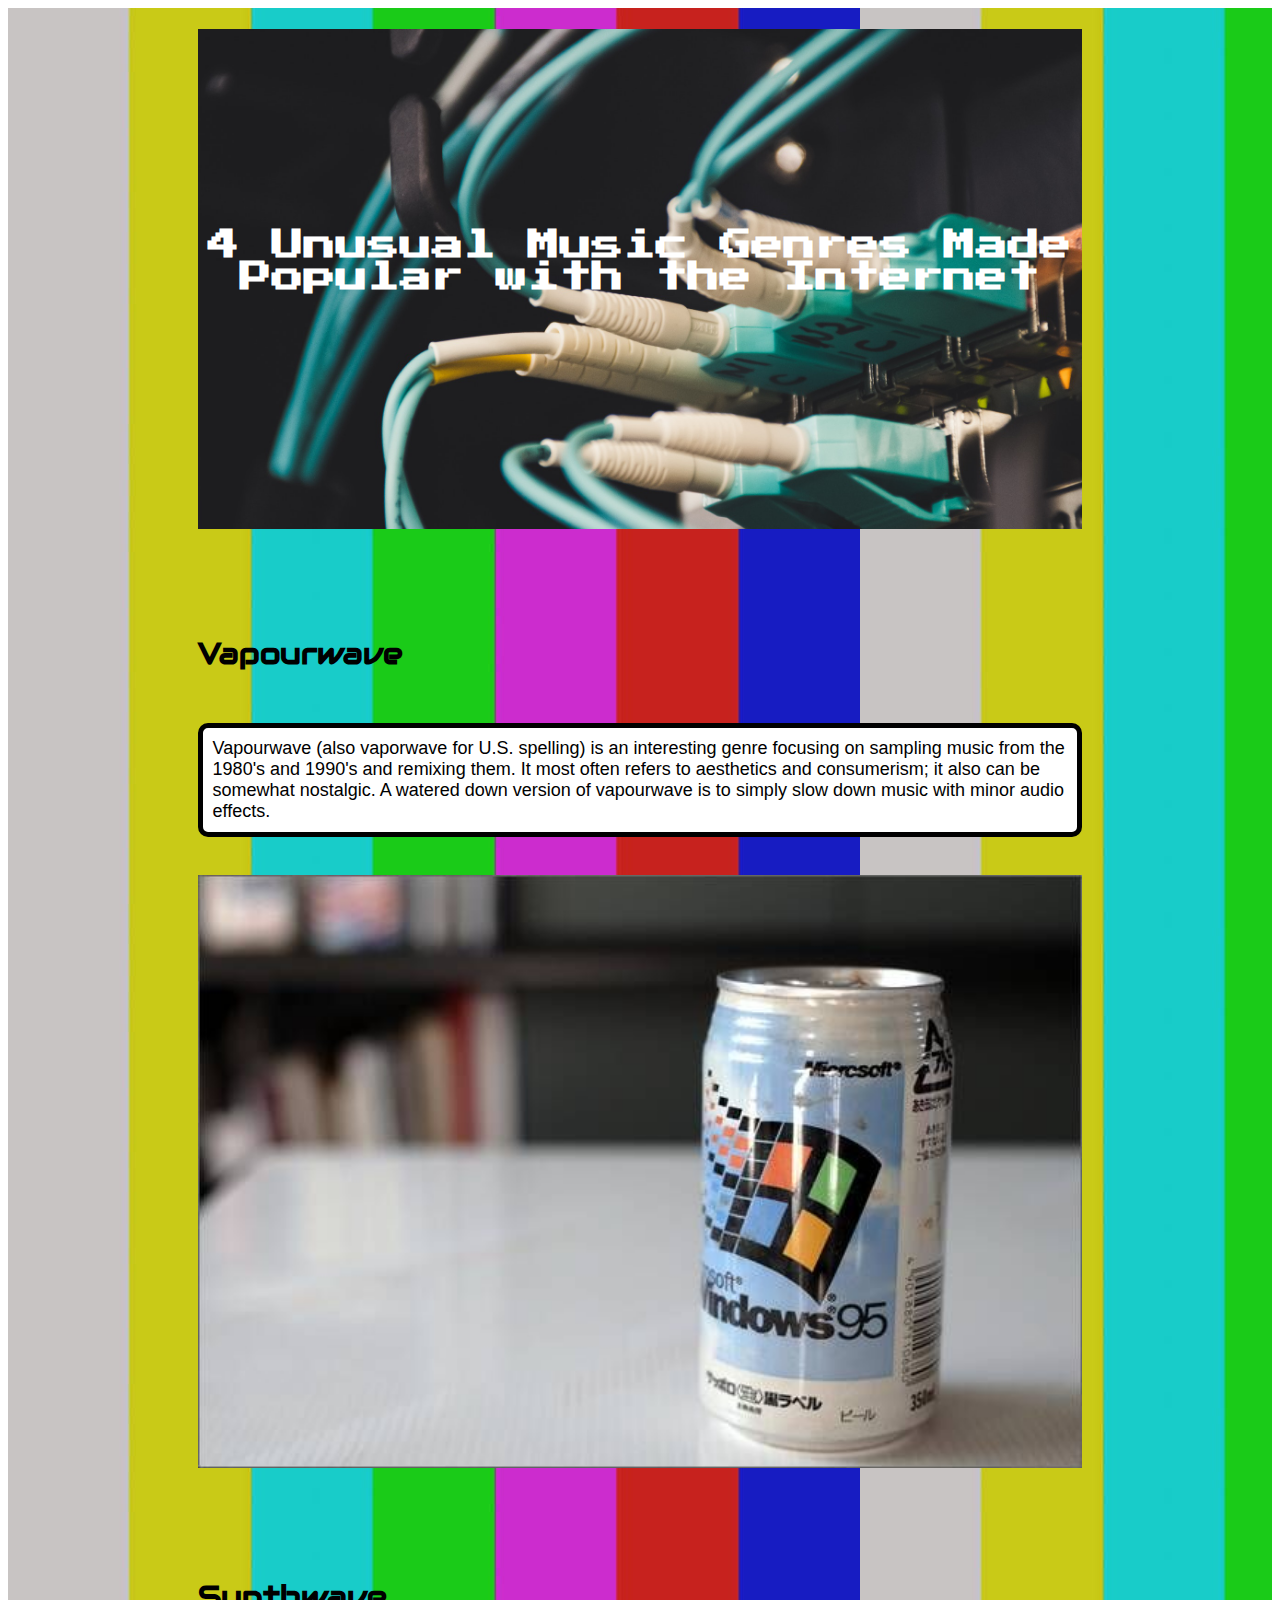
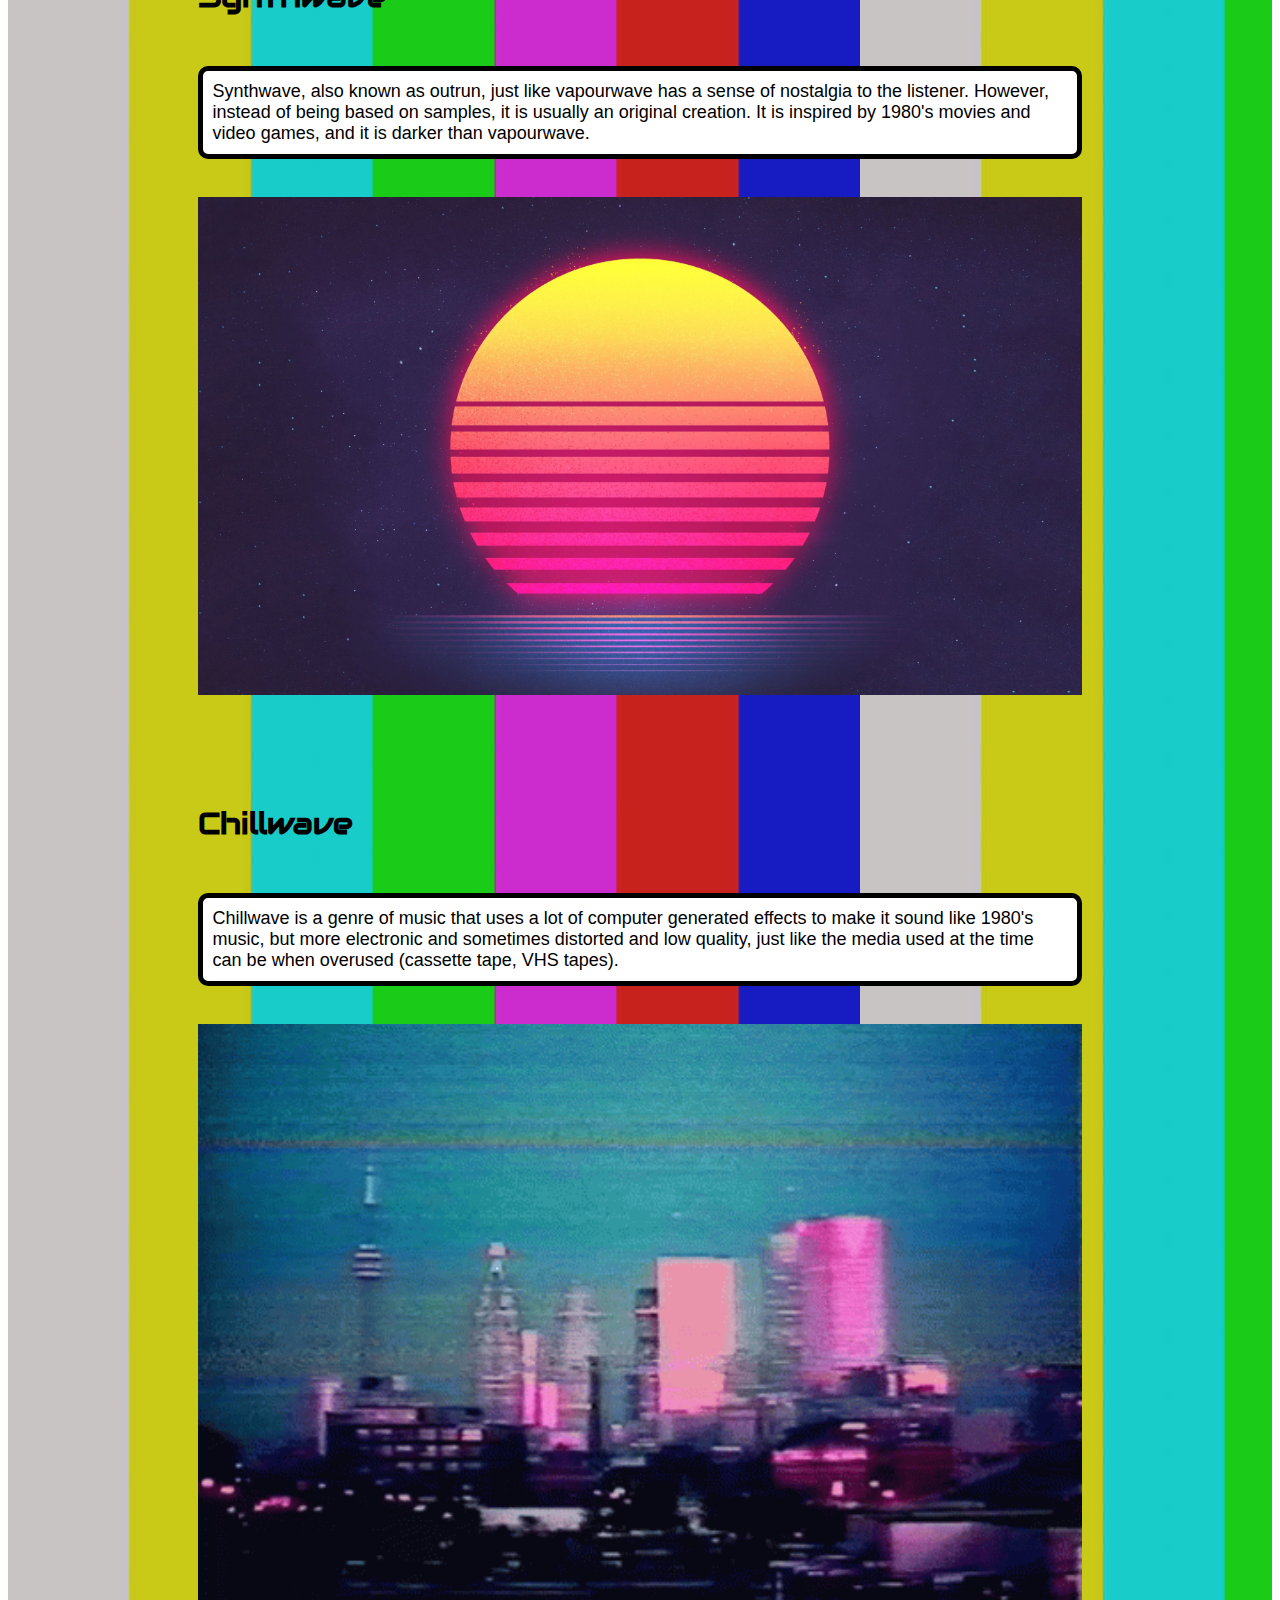
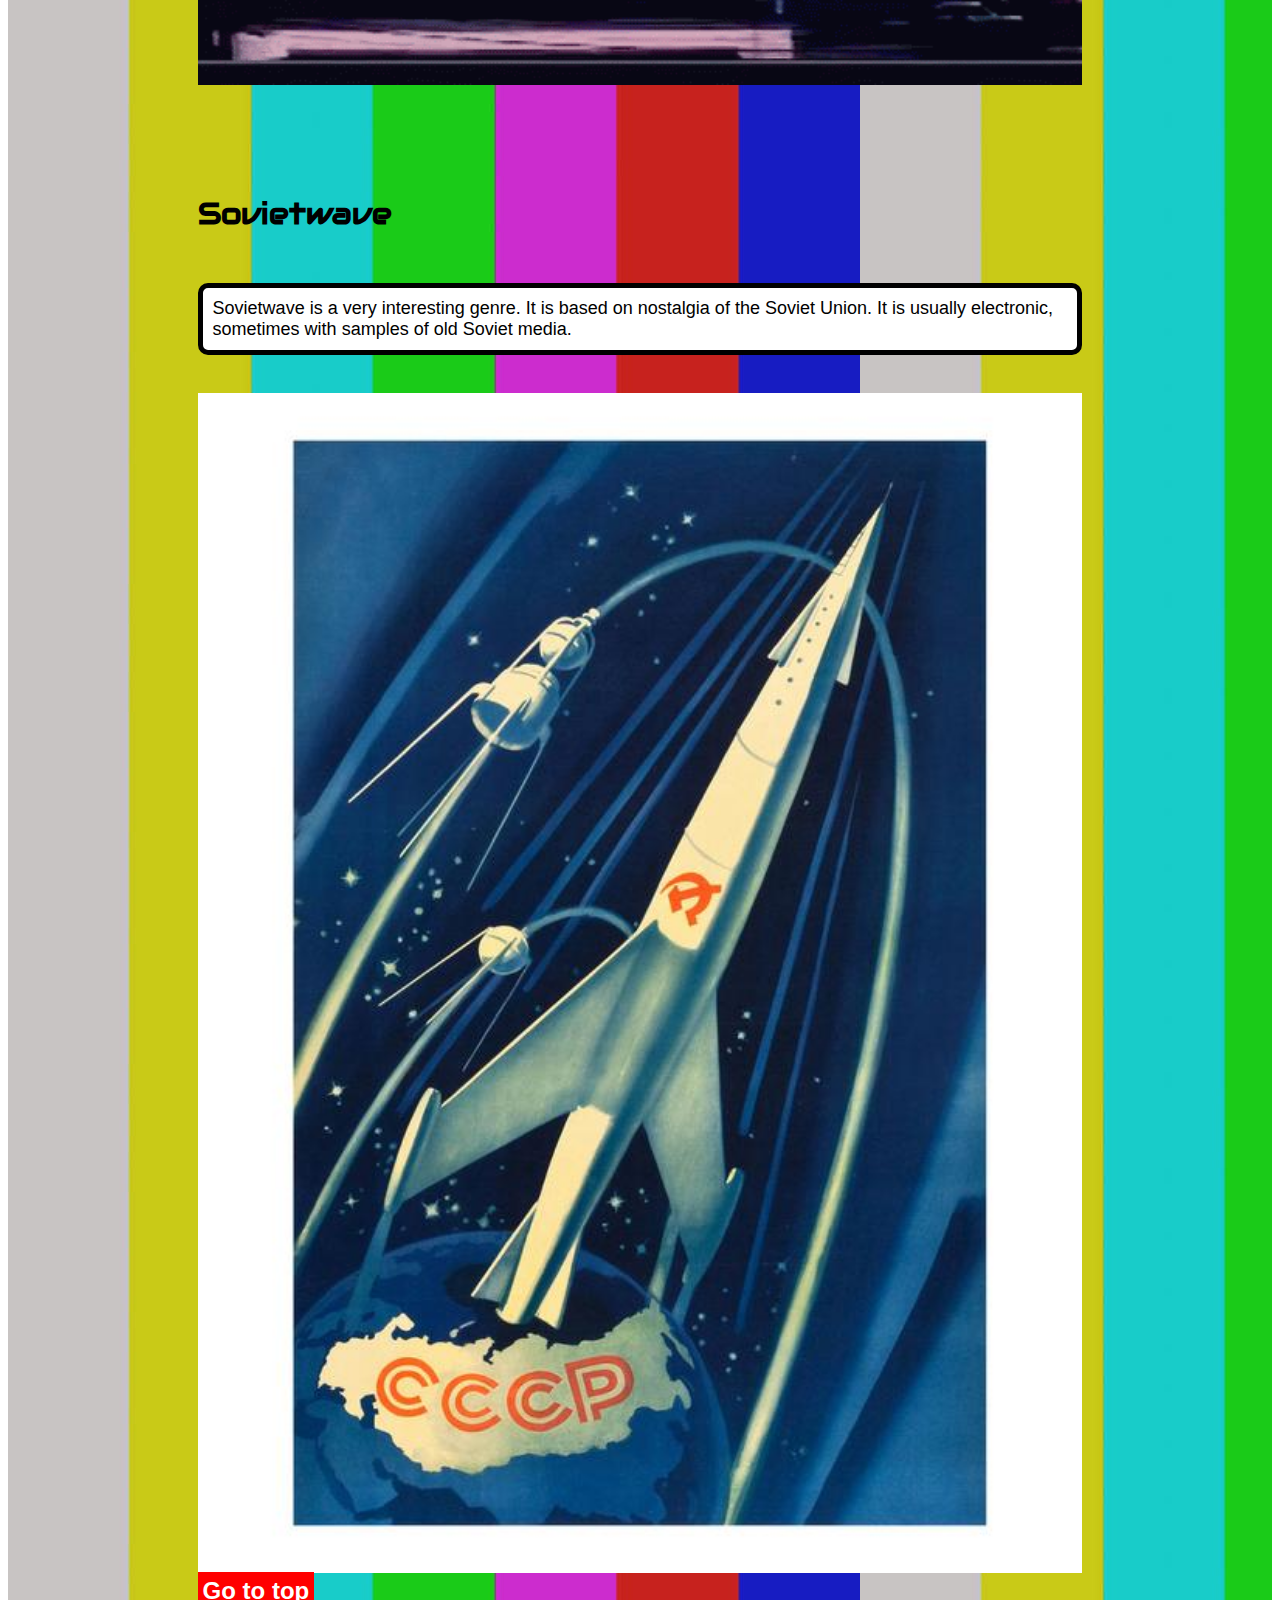
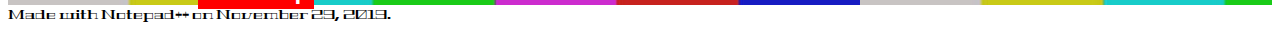
<file: index.html>
<!DOCTYPE html>
<html>
	<head>
		<title>My Listicle</title>
		<link rel="stylesheet" href="mylisticle-styles.css">
		<link href="https://fonts.googleapis.com/css?family=Audiowide|Geostar+Fill|Press+Start+2P&display=swap" rel="stylesheet">
	</head>
	<body>
	<div id="wrapper">
		<header>
			<h1>4 Unusual Music Genres Made Popular with the Internet</h1>
		</header>
		<article id="section1">
			<h3 id="vapourwave">Vapourwave</h3>
			<p>Vapourwave (also vaporwave for U.S. spelling) is an interesting genre focusing on sampling music from the 1980's and 1990's and remixing them. It most often refers to aesthetics and consumerism; it also can be somewhat nostalgic. A watered down version of vapourwave is to simply slow down music with minor audio effects.</p>
			<img src="list_media/vapourwave.jpg" alt="Image representing vapourwave">
		</article>
		<article id="section2">
			<h3 id="synthwave">Synthwave</h3>
			<p>Synthwave, also known as outrun, just like vapourwave has a sense of nostalgia to the listener. However, instead of being based on samples, it is usually an original creation. It is inspired by 1980's movies and video games, and it is darker than vapourwave.</p>
			<img src="list_media/synthwave.jpg" alt="Image representing synthwave">
		</article>
		<article id="section3">
			<h3 id="chillwave">Chillwave</h3>
			<p>Chillwave is a genre of music that uses a lot of computer generated effects to make it sound like 1980's music, but more electronic and sometimes distorted and low quality, just like the media used at the time can be when overused (cassette tape, VHS tapes).</p>
			<img src="list_media/chillwave.gif" alt="Gif of a cityscape with VHS artifacts">
		</article>
		<article id="section4">
			<h3 id="sovietwave">Sovietwave</h3>
			<p>Sovietwave is a very interesting genre. It is based on nostalgia of the Soviet Union. It is usually electronic, sometimes with samples of old Soviet media.</p>
			<img src="list_media/soviet.jpg" alt="Soviet propaganda">
		<a href="#">Go to top</a><br>	
		</article>
		</div>
		<footer>
			<small>Made with Notepad++ on November 29, 2019.</small>
		</footer>
	</body>
</html>
</file>
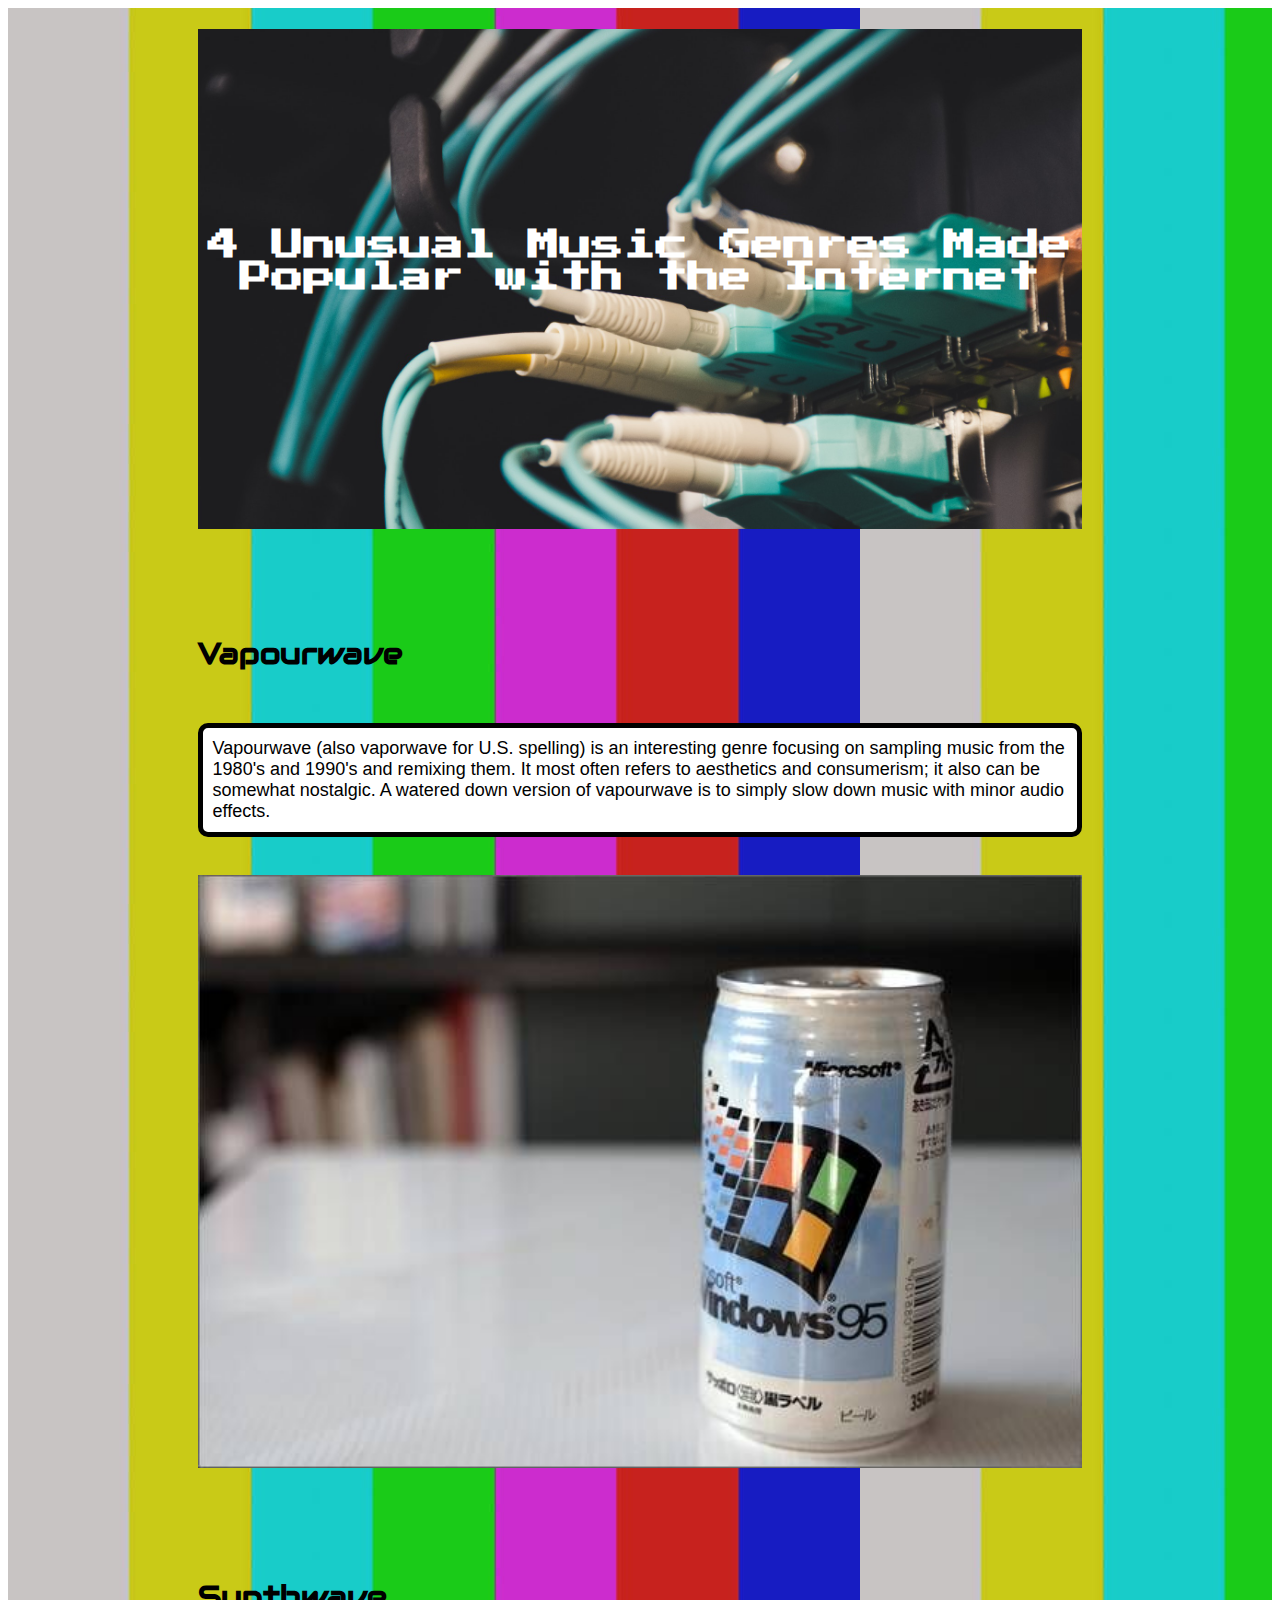
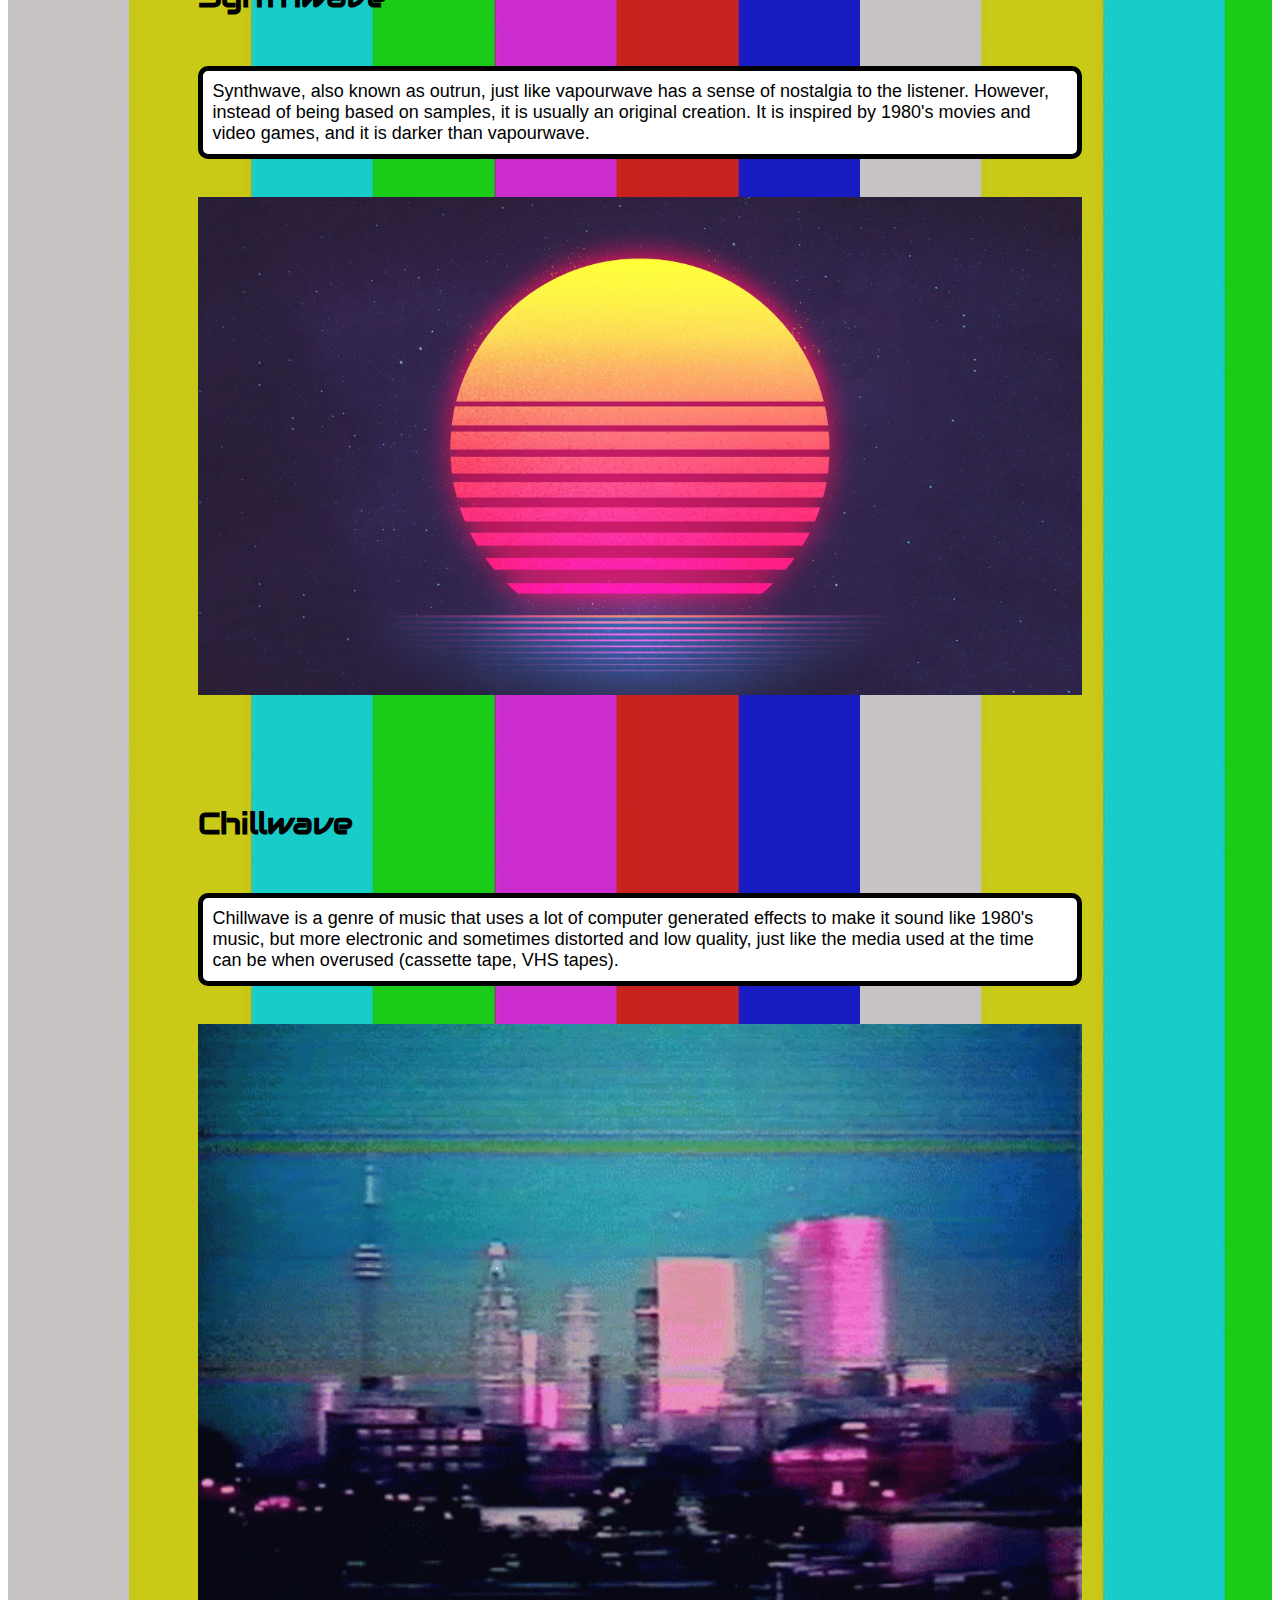
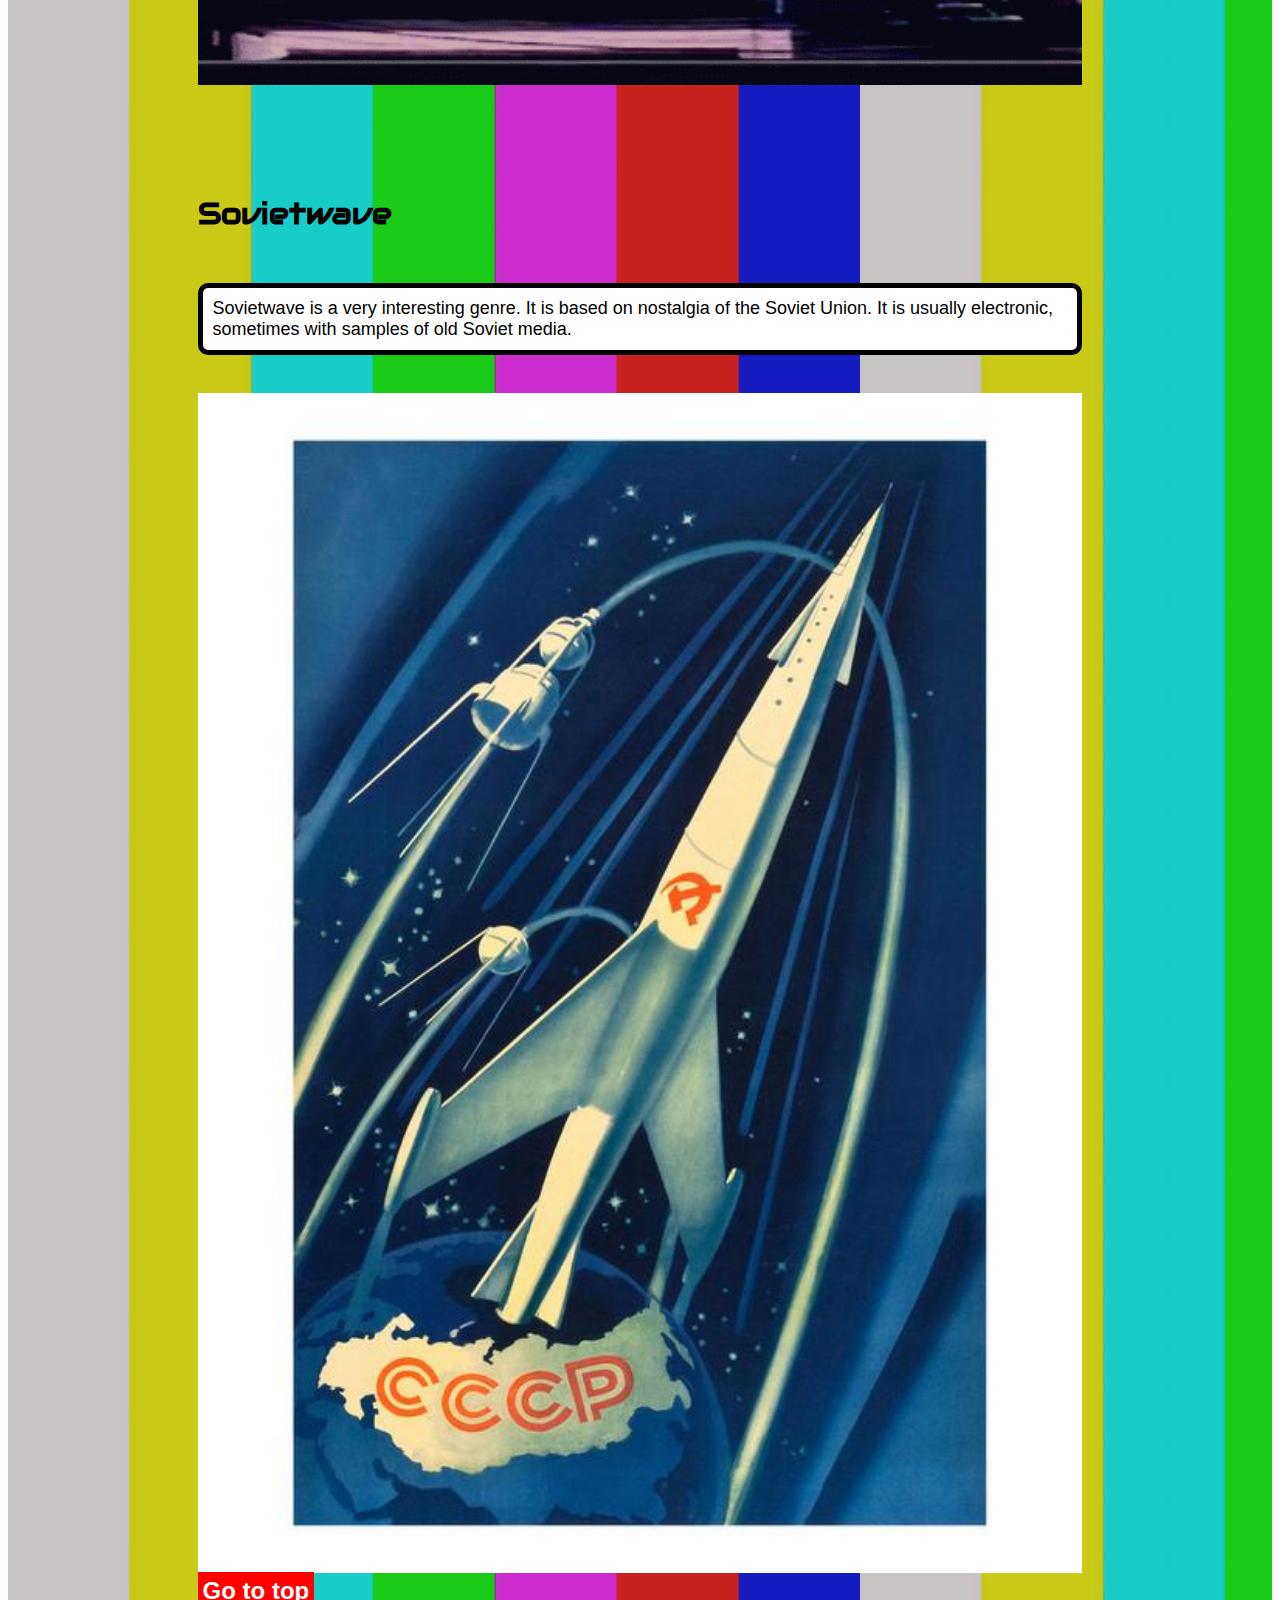
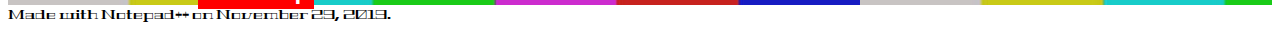
<file: mylisticle.html>
<!DOCTYPE html>
<html>
	<head>
		<title>My Listicle</title>
		<link rel="stylesheet" href="mylisticle-styles.css">
		<link href="https://fonts.googleapis.com/css?family=Audiowide|Geostar+Fill|Press+Start+2P&display=swap" rel="stylesheet">
	</head>
	<body>
	<div id="wrapper">
		<header>
			<h1>4 Unusual Music Genres Made Popular with the Internet</h1>
		</header>
		<article id="section1">
			<h3 id="vapourwave">Vapourwave</h3>
			<p>Vapourwave (also vaporwave for U.S. spelling) is an interesting genre focusing on sampling music from the 1980's and 1990's and remixing them. It most often refers to aesthetics and consumerism; it also can be somewhat nostalgic. A watered down version of vapourwave is to simply slow down music with minor audio effects.</p>
			<img src="list_media/vapourwave.jpg" alt="Image representing vapourwave">
		</article>
		<article id="section2">
			<h3 id="synthwave">Synthwave</h3>
			<p>Synthwave, also known as outrun, just like vapourwave has a sense of nostalgia to the listener. However, instead of being based on samples, it is usually an original creation. It is inspired by 1980's movies and video games, and it is darker than vapourwave.</p>
			<img src="list_media/synthwave.jpg" alt="Image representing synthwave">
		</article>
		<article id="section3">
			<h3 id="chillwave">Chillwave</h3>
			<p>Chillwave is a genre of music that uses a lot of computer generated effects to make it sound like 1980's music, but more electronic and sometimes distorted and low quality, just like the media used at the time can be when overused (cassette tape, VHS tapes).</p>
			<img src="list_media/chillwave.gif" alt="Gif of a cityscape with VHS artifacts">
		</article>
		<article id="section4">
			<h3 id="sovietwave">Sovietwave</h3>
			<p>Sovietwave is a very interesting genre. It is based on nostalgia of the Soviet Union. It is usually electronic, sometimes with samples of old Soviet media.</p>
			<img src="list_media/soviet.jpg" alt="Soviet propaganda">
		<a href="#">Go to top</a><br>	
		</article>
		</div>
		<footer>
			<small>Made with Notepad++ on November 29, 2019.</small>
		</footer>
	</body>
</html>
</file>
<file: mylisticle-styles.css>
/*
 TODO(you): Write the CSS necessary for mylisticle.html
*/

body{
	display: flex;
	flex-wrap: wrap;
}
h1{
	font-family: 'Press Start 2P', cursive;
	text-align: center;
	color: white;
	padding-top: 6.25em;
}
img{
	width: 100%;
	padding-top: 20px;
	
}
header{
	background-image: url(list_media/cords.jpg);
	background-size: cover;
	height: 500px;
	margin-left: 15%;
	margin-right: 15%;
}
h3{
	padding-top: 75px;
	padding-bottom: 20px;
	font-size: 30px;
}
article{
	margin-left: 15%;
	margin-right: 15%;
}
#vapourwave{
	font-family: 'Audiowide', cursive;
}
#synthwave{
	font-family: 'Audiowide', cursive;
}
#chillwave{
	font-family: 'Audiowide', cursive;
}
#sovietwave{
	font-family: 'Audiowide', cursive;
}
p{
	font-family: 'arial', sans-serif;
	font-size: 18px;
	background-color: white;
	border: solid black 5px;
	border-radius: 10px;
	padding: 10px;
}
a{
	font-family: 'arial', sans-serif;
	border: red 5px;
	border-style: solid;
	background-color: red;
	color: white;
	font-weight: bold;
	text-decoration: none;
	font-size: 24px;
}
#wrapper{
	background-image: url(list_media/bars.jpg);
}
small{
	font-family: 'Geostar Fill', cursive;
}
</file>
